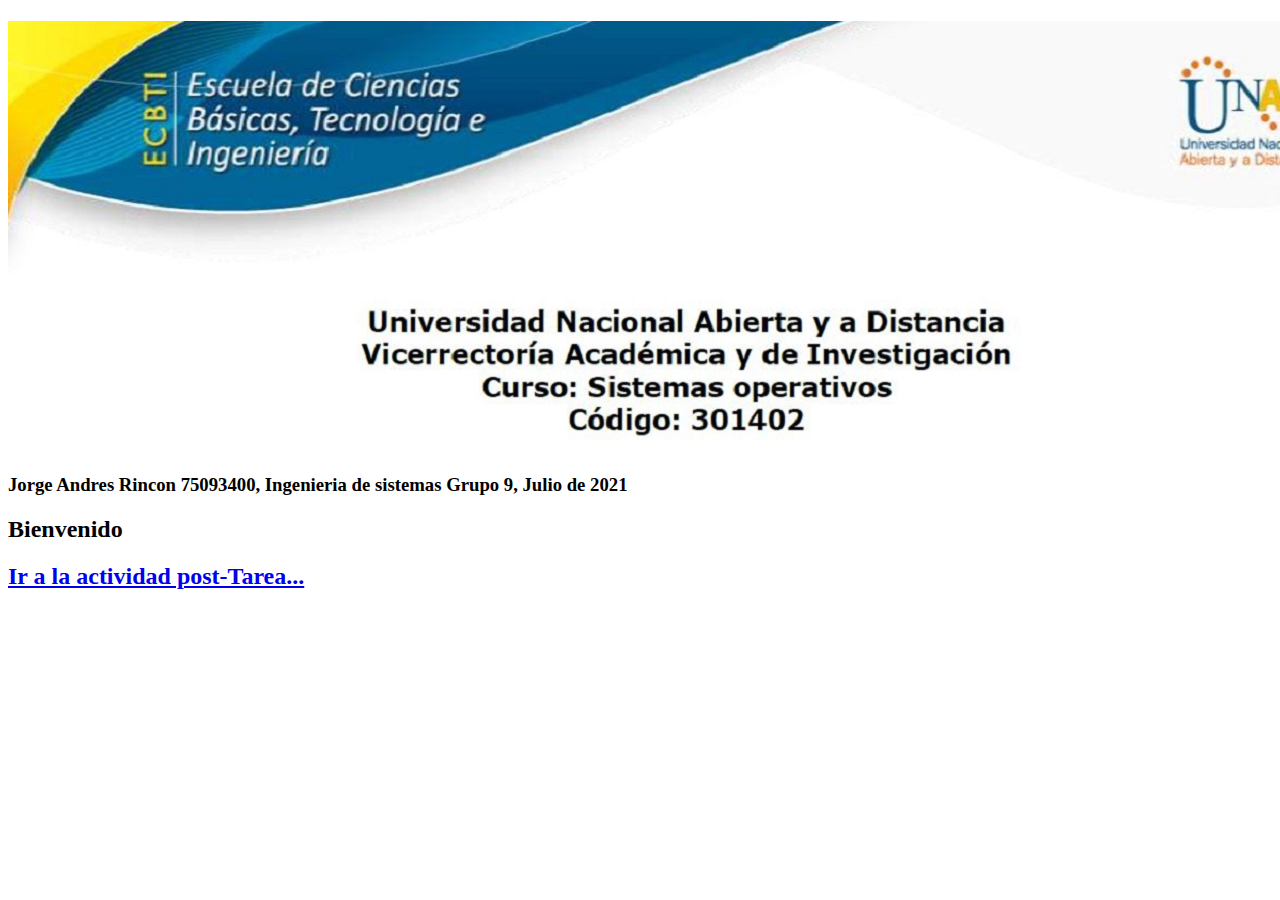
<file: index.html>
<!DOCTYPE html>
<html lang="en">
<head>
    <meta charset="UTF-8">
    <meta http-equiv="X-UA-Compatible" content="IE=edge">
    <meta name="viewport" content="width=device-width, initial-scale=1.0">
    <title>SISTEMAS OPERATIVOS POST TAREA</title>
</head>
<body>
  <h1><img src="Cabeza index.JPG" alt=""></h1> 
  <h3>Jorge Andres Rincon 75093400, Ingenieria de sistemas Grupo 9, Julio de 2021 </h3> 
  <h2>Bienvenido</h2>
  <a href="Sistemas Operativos post_Tarea/index.html"><H2>Ir a la actividad post-Tarea...</H2></a>
  
</body>
</html>
</file>
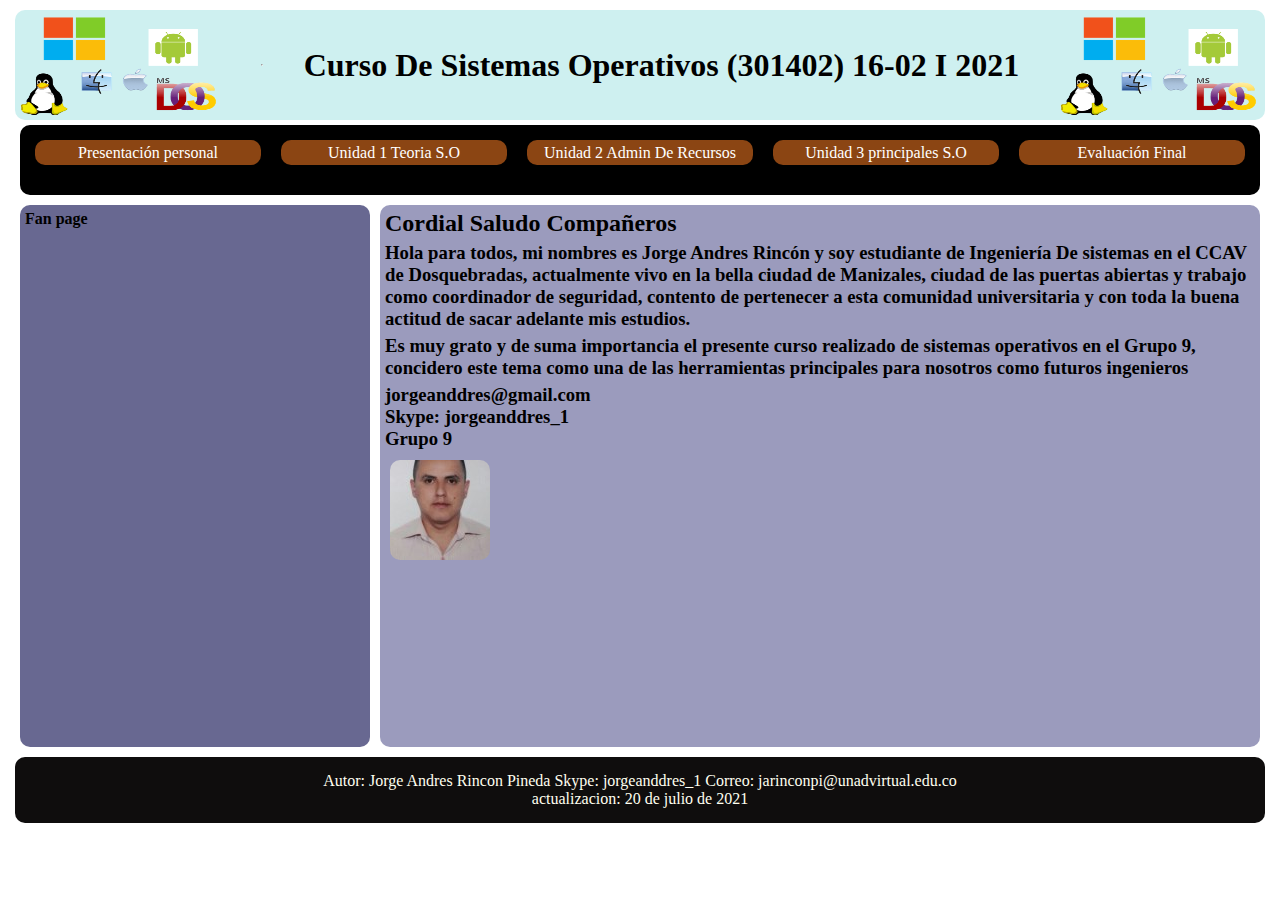
<file: Sistemas Operativos post_Tarea/index.html>
<!DOCTYPE html>
<html lang="en">

<head>
    <meta charset="UTF-8">
    <meta http-equiv="X-UA-Compatible" content="IE=edge">
    <meta name="viewport" content="width=device-width, initial-scale=1.0">
    <title>Sistemas Operativos Post-Tarea</title>
    <link rel="stylesheet" href="estilos/estilos.css">
    <meta name="viewport" content="width=device-width, initial-scale=1.0"&amp;gt;>
</head>
<body>
    <header>
        
        <img src="img/sistemas-operativos.jpg" alt="image de logo titulo" width="200" height="100">
        <hr>
        <h1>
            Curso De Sistemas Operativos (301402) 16-02  I 2021
        </h1>
        <img src="img/sistemas-operativos.jpg" alt="image de logo titulo" width="200" height="100">
    </header>
    <nav>
        <ul class="menu">
            <li><a href="index.html">Presentación personal</a></li>

            <li> <a href="#">Unidad 1 Teoria S.O</a>
                <ul class="dropdown">
                    <li> <a href="PestañaTC1.html">PestañaTC1</a></li>
                </ul>
            </li>
            <li> <a href="#">Unidad 2 Admin De Recursos</a>
                <ul class="dropdown">
                    <li> <a href="PestañaTC2.html">PestañaTC2</a></li>
                   
                </ul>
            </li>
            <li> <a href="#">Unidad 3 principales S.O</a>
                <ul class="dropdown">
                    <li> <a href="PestañaTC3.html">PestañaTC3</a></li>
                   
                </ul>
            </li>
            <li> <a href="#">Evaluación Final</a>
                <ul class="dropdown">
                    <li> <a href="Evaluación Final.html">Enseñanza Lograda</a></li>
                </ul>
            </li>
        </ul>
        </ul>
    </nav>
    <div class="contenedor">

        <aside>
            <h4>Fan page</h4>
            <iframe src="https://www.facebook.com/plugins/page.php?href=https%3A%2F%2Fwww.facebook.com%2FUniversidadUNAD%2F&tabs=timeline&width=340&height=500&small_header=false&adapt_container_width=true&hide_cover=false&show_facepile=true&appId" width="340" height="500" style="border:none;overflow:hidden" scrolling="no" frameborder="0" allowfullscreen="true" allow="autoplay; clipboard-write; encrypted-media; picture-in-picture; web-share"></iframe>
        </aside>

    <section>
        <h2>Cordial Saludo Compañeros</h2>
        <p>
           <h3> Hola para todos, mi nombres es Jorge Andres Rincón y soy estudiante de Ingeniería  De sistemas en el CCAV de Dosquebradas, actualmente vivo en la bella ciudad de Manizales, ciudad de las puertas abiertas y trabajo como coordinador de seguridad, contento de pertenecer a esta comunidad universitaria y con toda la buena actitud de sacar adelante mis estudios.
            </h3>
        </p>
        <p>
            <h3>
                Es muy grato y de suma importancia el presente curso realizado de sistemas operativos en el Grupo 9, concidero este tema como una de las herramientas principales para nosotros como futuros ingenieros
           </h3>
        </p>
        <p> 
            <h3>
                jorgeanddres@gmail.com
            <br>
                Skype:  jorgeanddres_1
           <br>
                Grupo 9
            </h3>
        </p>
        <p>
            <img src="img/yo.jpg" alt="mi imagen">
        </p>

    </section>
</div>
    
    <footer>
        <p>
            Autor: Jorge Andres Rincon Pineda  Skype: jorgeanddres_1  Correo:  jarinconpi@unadvirtual.edu.co
            <br>actualizacion: 20 de julio de 2021
        </p>
    </footer>
</body>
</html>
</file>
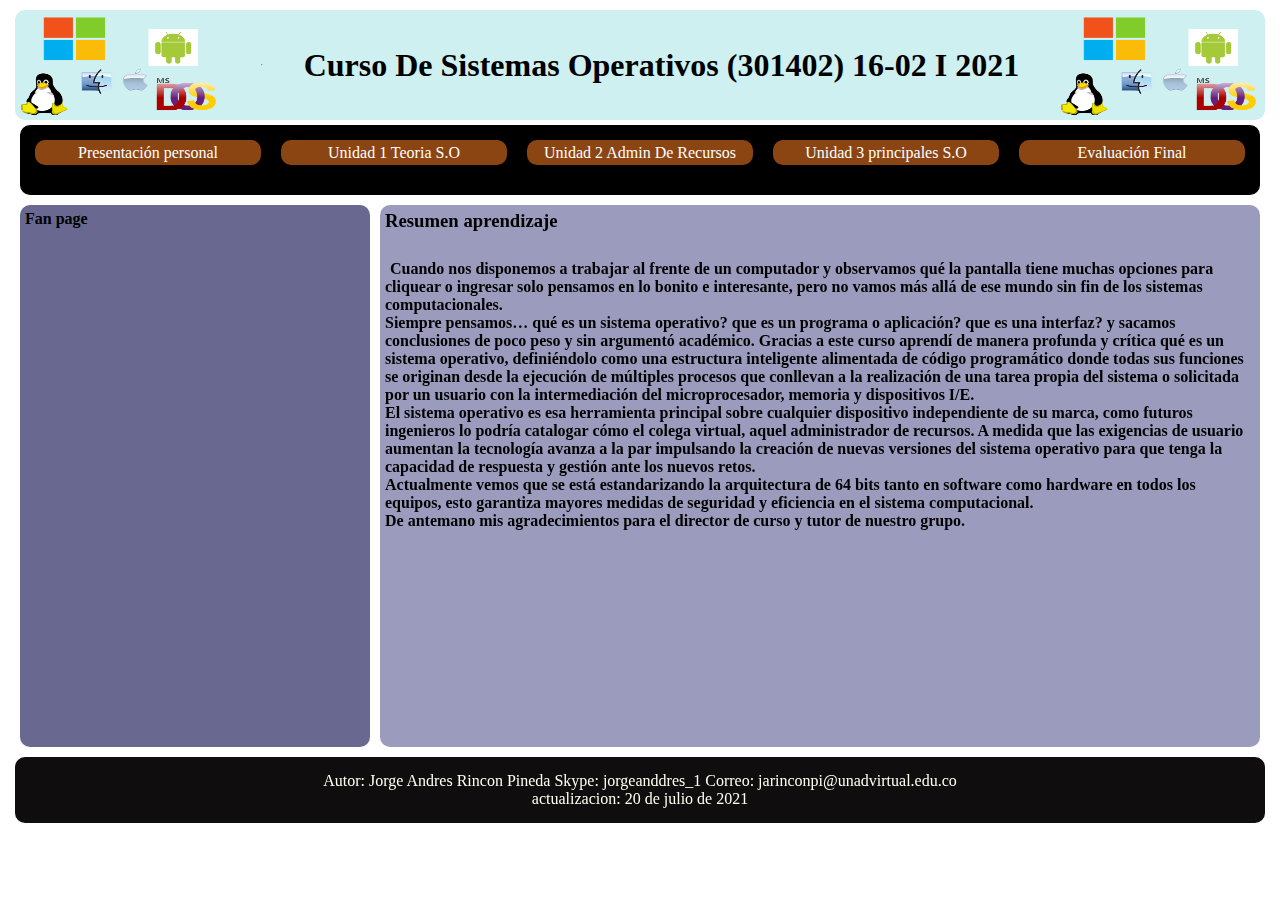
<file: Sistemas Operativos post_Tarea/Evaluación Final.html>
<!DOCTYPE html>
<html lang="en">

<head>
    <meta charset="UTF-8">
    <meta http-equiv="X-UA-Compatible" content="IE=edge">
    <meta name="viewport" content="width=device-width, initial-scale=1.0">
    <title>Sistemas Operativos Post-Tarea</title>
    <link rel="stylesheet" href="estilos/estilos.css">
</head>
<body>
    <header>
        
        <img src="img/sistemas-operativos.jpg" alt="image de logo titulo" width="200" height="100">
        <hr>
        <h1>
            Curso De Sistemas Operativos (301402) 16-02  I 2021
        </h1>
        <img src="img/sistemas-operativos.jpg" alt="image de logo titulo" width="200" height="100">
    </header>
    <nav>
        <ul class="menu">
            <li><a href="index.html">Presentación personal</a></li>
            <li> <a href="index.html">Unidad 1 Teoria S.O</a>
                <ul class="dropdown">
                    <li> <a href="PestañaTC1.html">PestañaTC1</a></li>
                </ul>
            </li>
            <li> <a href="#">Unidad 2 Admin De Recursos</a>
                <ul class="dropdown">
                    <li> <a href="PestañaTC2.html">PestañaTC2</a></li>
                   
                </ul>
            </li>
            <li> <a href="#">Unidad 3 principales S.O</a>
                <ul class="dropdown">
                    <li> <a href="PestañaTC3.html">PestañaTC3</a></li>
                   
                </ul>
            </li>
            <li> <a href="#">Evaluación Final</a>
                <ul class="dropdown">
                    <li> <a href="Evaluación Final.html">Enseñanza Lograda</a></li>
                </ul>
            </li>
        </ul>
        </ul>
    </nav>
    <div class="contenedor">

        <aside>
            <h4>Fan page</h4>
            <iframe src="https://www.facebook.com/plugins/page.php?href=https%3A%2F%2Fwww.facebook.com%2FUniversidadUNAD%2F&tabs=timeline&width=340&height=500&small_header=false&adapt_container_width=true&hide_cover=false&show_facepile=true&appId" width="340" height="500" style="border:none;overflow:hidden" scrolling="no" frameborder="0" allowfullscreen="true" allow="autoplay; clipboard-write; encrypted-media; picture-in-picture; web-share"></iframe>
        </aside>

    <section>
        <h3>Resumen aprendizaje</h3>
        <br>
        <p>
            <b>
                Cuando nos disponemos a trabajar al frente de un computador y observamos qué la pantalla tiene muchas opciones para cliquear o ingresar solo pensamos en lo bonito e interesante, pero no vamos más allá de ese mundo sin fin de los sistemas computacionales.
                <br>
                Siempre pensamos… qué es un sistema operativo? que es un programa o aplicación? que es una interfaz? y sacamos conclusiones de poco peso y sin argumentó académico. Gracias a este curso aprendí de manera profunda y crítica qué es un sistema operativo,  definiéndolo como una estructura inteligente alimentada de código programático donde todas sus funciones se originan desde la ejecución de múltiples procesos que conllevan a la realización de una tarea propia del sistema o solicitada por un usuario con la intermediación del microprocesador, memoria y dispositivos I/E.
               <br>
               El sistema operativo es esa herramienta principal sobre cualquier dispositivo independiente de su marca, como futuros ingenieros lo podría catalogar cómo el colega virtual, aquel administrador de recursos. A medida que las exigencias de usuario aumentan la tecnología avanza a la par impulsando la creación de nuevas versiones del sistema operativo para que tenga la capacidad de respuesta y gestión ante los nuevos retos.
               <br>
               Actualmente vemos que se está estandarizando la arquitectura de 64 bits tanto en software como hardware en todos los equipos, esto garantiza mayores medidas de seguridad y eficiencia en el sistema computacional.
               <br>
               De antemano mis agradecimientos para el director de curso y tutor de nuestro grupo.

            </b>
        </p>
        

    </section>
</div>
    
    <footer>
        <p>
            Autor: Jorge Andres Rincon Pineda  Skype: jorgeanddres_1  Correo:  jarinconpi@unadvirtual.edu.co
            <br>actualizacion: 20 de julio de 2021
        </p>
    </footer>
</body>
</html>
</file>
<file: Sistemas Operativos post_Tarea/estilos/estilos.css>
*{
    margin: 5px;
    border-radius: 10px;
}
header{
    background-color: rgb(206, 240, 240);
    display: flex;
    justify-content: space-between;
    align-items: center;
}
.contenedor{
    display: grid;
    grid-template-columns: 1fr 1fr 1fr 1fr;
}
aside{
    grid-column: 1/2;
    background-color: rgb(104, 104, 145);
}
section{
    grid-column: 2/5;
    background-color: rgb(155, 155, 189);
}
footer{
    text-align: center;
    background-color: rgb(15, 13, 13);
    color: ivory;
    padding: 10px;
}
.menu{
    display: flex;
}
nav ul{
    list-style: none;
    padding: 5px;
    color: rgb(247, 243, 243);
    background: black;
}
.menu li{
    width: 100%;
    text-align: center;
}
.menu a{
    display: flex;
    align-items: center;
    justify-content: center;
    color: white;
    background: saddlebrown;
    height: 25px;
    text-decoration: none;
}
.dropdown li{
    display: none;
}
.menu li:hover .dropdown li{
    display: block;
}
.menu a:hover{
    background: blueviolet;
    color: white;
}
</file>
